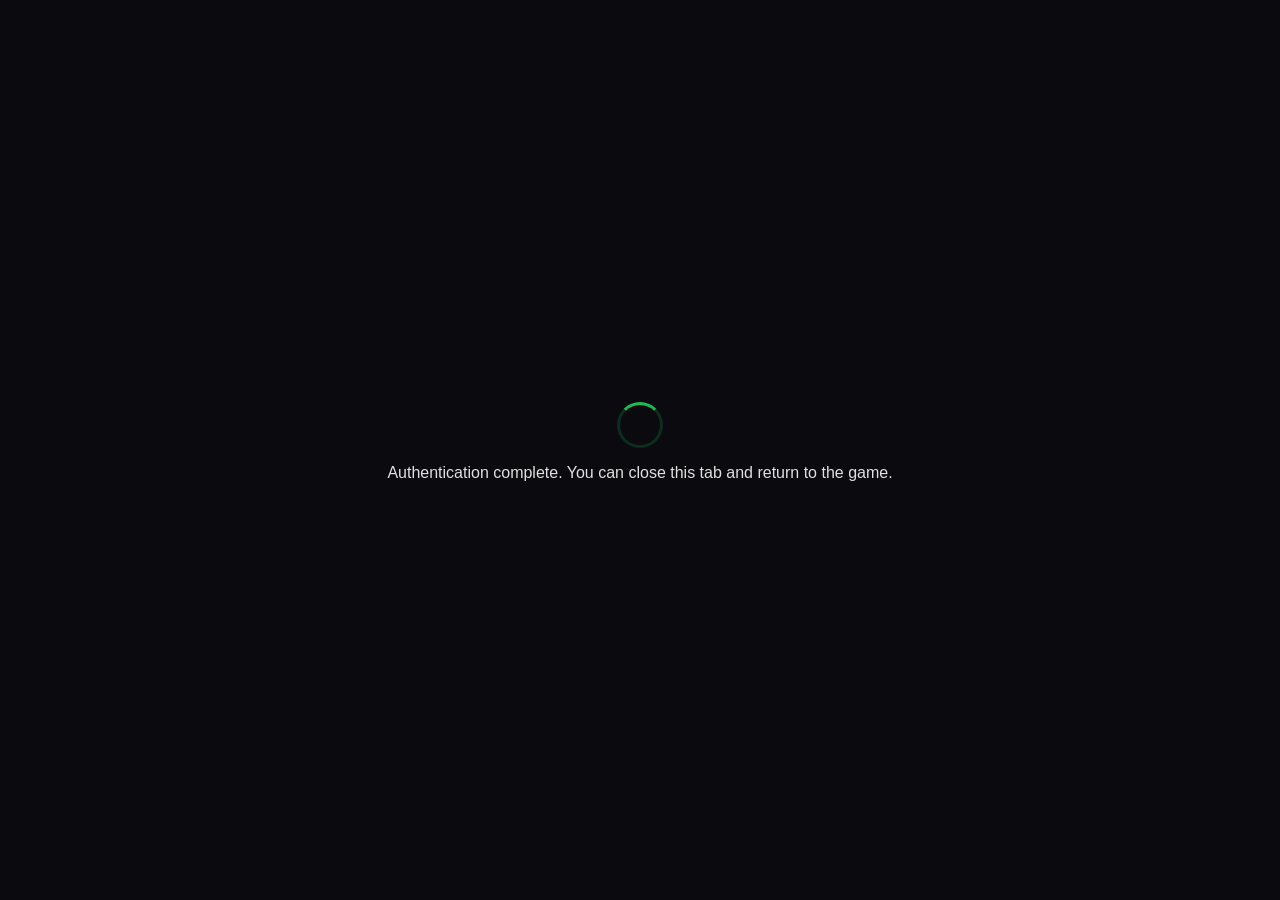
<file: callback.html>
<!DOCTYPE html>
<html lang="en">
<head>
    <meta charset="UTF-8">
    <title>Spotify Auth — Redirecting...</title>
    <style>
        body {
            background: #0a0a0f;
            color: #e0e0e0;
            font-family: -apple-system, BlinkMacSystemFont, 'Segoe UI', Roboto, sans-serif;
            display: flex;
            align-items: center;
            justify-content: center;
            height: 100vh;
            margin: 0;
        }
        .message {
            text-align: center;
            padding: 2rem;
        }
        .spinner {
            width: 40px;
            height: 40px;
            border: 3px solid rgba(29, 185, 84, 0.2);
            border-top-color: #1DB954;
            border-radius: 50%;
            animation: spin 0.8s linear infinite;
            margin: 0 auto 1rem;
        }
        @keyframes spin { to { transform: rotate(360deg); } }
    </style>
</head>
<body>
    <div class="message">
        <div class="spinner"></div>
        <p>Authentication complete. This window will close automatically.</p>
    </div>
    <script>
        // Extract the authorization code from the URL query parameters
        const params = new URLSearchParams(window.location.search);
        const code = params.get('code');
        const state = params.get('state');
        const error = params.get('error');

        // Send the code back to the opener window
        if (window.opener) {
            window.opener.postMessage(
                { type: 'spotify-auth-callback', code, state, error },
                window.location.origin
            );
            // Attempt to close this popup
            setTimeout(() => window.close(), 500);
        } else {
            // Fallback: if opened as a redirect instead of popup
            document.querySelector('.message p').textContent =
                'Authentication complete. You can close this tab and return to the game.';
        }
    </script>
</body>
</html>
</file>
